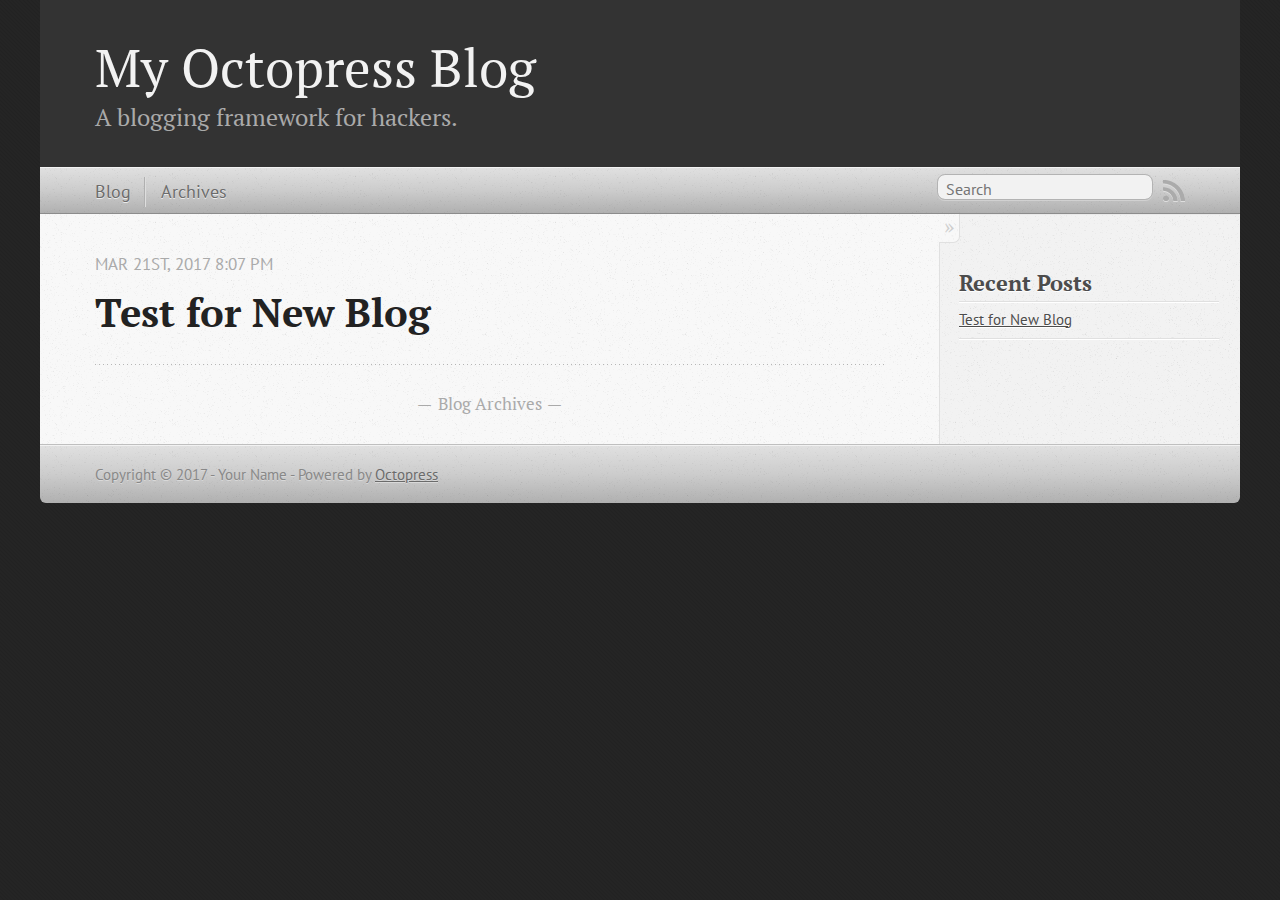
<file: index.html>
<!DOCTYPE html>
<!--[if IEMobile 7 ]><html class="no-js iem7"><![endif]-->
<!--[if lt IE 9]><html class="no-js lte-ie8"><![endif]-->
<!--[if (gt IE 8)|(gt IEMobile 7)|!(IEMobile)|!(IE)]><!--><html class="no-js" lang="en"><!--<![endif]-->
<head>
  <meta charset="utf-8">
  <title>My Octopress Blog</title>
  <meta name="author" content="Your Name">

  
  <meta name="description" content="
">
  

  <!-- http://t.co/dKP3o1e -->
  <meta name="HandheldFriendly" content="True">
  <meta name="MobileOptimized" content="320">
  <meta name="viewport" content="width=device-width, initial-scale=1">

  
  <link rel="canonical" href="http://dewapratama.github.io/">
  <link href="/favicon.png" rel="icon">
  <link href="/stylesheets/screen.css" media="screen, projection" rel="stylesheet" type="text/css">
  <link href="/atom.xml" rel="alternate" title="My Octopress Blog" type="application/atom+xml">
  <script src="/javascripts/modernizr-2.0.js"></script>
  <script src="//ajax.googleapis.com/ajax/libs/jquery/1.9.1/jquery.min.js"></script>
  <script>!window.jQuery && document.write(unescape('%3Cscript src="/javascripts/libs/jquery.min.js"%3E%3C/script%3E'))</script>
  <script src="/javascripts/octopress.js" type="text/javascript"></script>
  <!--Fonts from Google"s Web font directory at http://google.com/webfonts -->
<link href="//fonts.googleapis.com/css?family=PT+Serif:regular,italic,bold,bolditalic" rel="stylesheet" type="text/css">
<link href="//fonts.googleapis.com/css?family=PT+Sans:regular,italic,bold,bolditalic" rel="stylesheet" type="text/css">

  

</head>

<body   >
  <header role="banner"><hgroup>
  <h1><a href="/">My Octopress Blog</a></h1>
  
    <h2>A blogging framework for hackers.</h2>
  
</hgroup>

</header>
  <nav role="navigation"><ul class="subscription" data-subscription="rss">
  <li><a href="/atom.xml" rel="subscribe-rss" title="subscribe via RSS">RSS</a></li>
  
</ul>
  
<form action="https://www.google.com/search" method="get">
  <fieldset role="search">
    <input type="hidden" name="sitesearch" value="dewapratama.github.io">
    <input class="search" type="text" name="q" results="0" placeholder="Search"/>
  </fieldset>
</form>
  
<ul class="main-navigation">
  <li><a href="/">Blog</a></li>
  <li><a href="/blog/archives">Archives</a></li>
</ul>

</nav>
  <div id="main">
    <div id="content">
      <div class="blog-index">
  
  
  
    <article>
      
  <header>
    
      <h1 class="entry-title"><a href="/blog/2017/03/21/test-for-new-blog/">Test for New Blog</a></h1>
    
    
      <p class="meta">
        




<time class='entry-date' datetime='2017-03-21T20:07:27+07:00'><span class='date'><span class='date-month'>Mar</span> <span class='date-day'>21</span><span class='date-suffix'>st</span>, <span class='date-year'>2017</span></span> <span class='time'>8:07 pm</span></time>
        
      </p>
    
  </header>


  <div class="entry-content">
</div>
  
  


    </article>
  
  <div class="pagination">
    
    <a href="/blog/archives">Blog Archives</a>
    
  </div>
</div>
<aside class="sidebar">
  
    <section>
  <h1>Recent Posts</h1>
  <ul id="recent_posts">
    
      <li class="post">
        <a href="/blog/2017/03/21/test-for-new-blog/">Test for New Blog</a>
      </li>
    
  </ul>
</section>





  
</aside>

    </div>
  </div>
  <footer role="contentinfo"><p>
  Copyright &copy; 2017 - Your Name -
  <span class="credit">Powered by <a href="http://octopress.org">Octopress</a></span>
</p>

</footer>
  







  <script type="text/javascript">
    (function(){
      var twitterWidgets = document.createElement('script');
      twitterWidgets.type = 'text/javascript';
      twitterWidgets.async = true;
      twitterWidgets.src = '//platform.twitter.com/widgets.js';
      document.getElementsByTagName('head')[0].appendChild(twitterWidgets);
    })();
  </script>





</body>
</html>
</file>
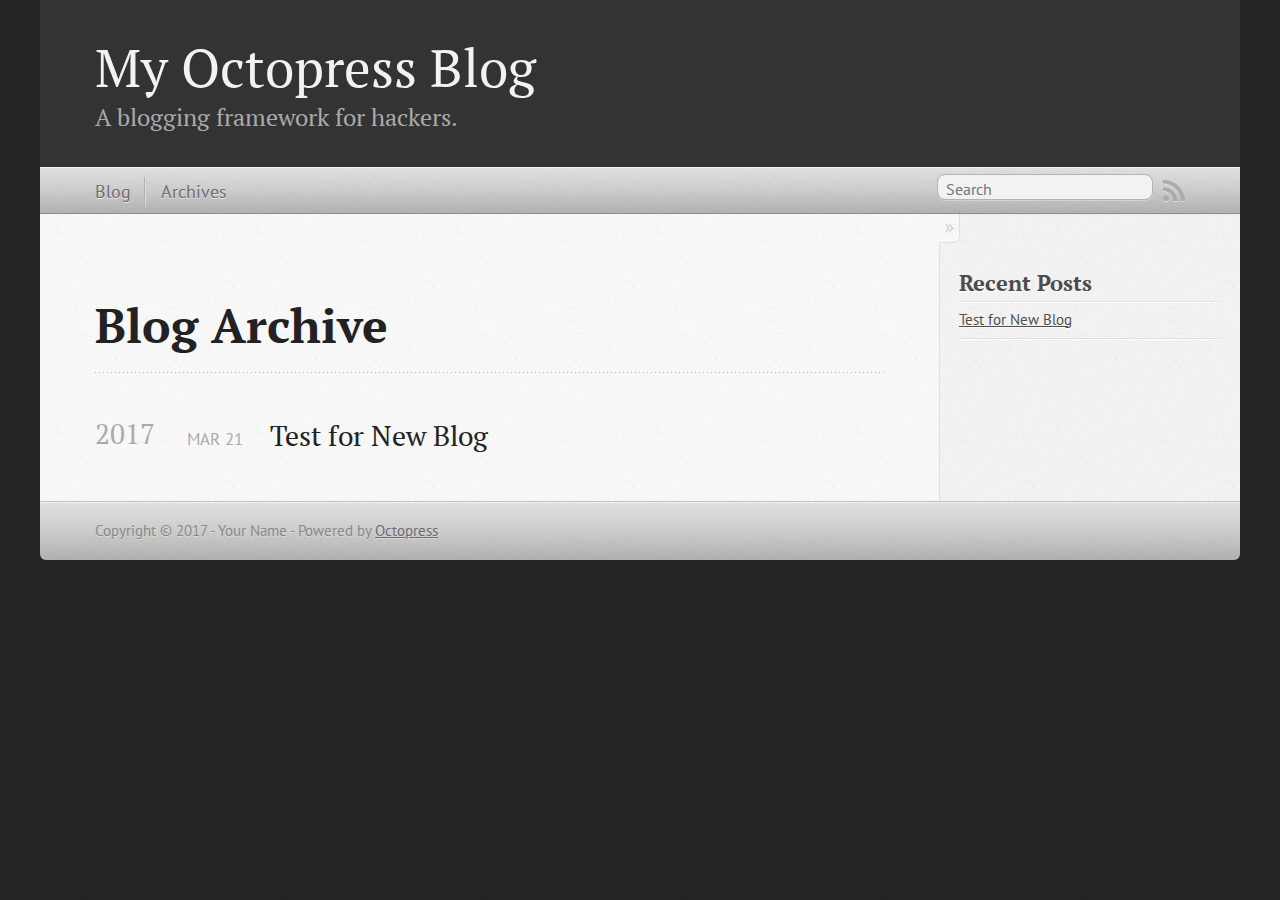
<file: blog/archives/index.html>
<!DOCTYPE html>
<!--[if IEMobile 7 ]><html class="no-js iem7"><![endif]-->
<!--[if lt IE 9]><html class="no-js lte-ie8"><![endif]-->
<!--[if (gt IE 8)|(gt IEMobile 7)|!(IEMobile)|!(IE)]><!--><html class="no-js" lang="en"><!--<![endif]-->
<head>
  <meta charset="utf-8">
  <title>Blog Archive - My Octopress Blog</title>
  <meta name="author" content="Your Name">

  
  <meta name="description" content=" Blog Archive 2017 Test for New Blog
Mar 21 2017 Recent Posts Test for New Blog ">
  

  <!-- http://t.co/dKP3o1e -->
  <meta name="HandheldFriendly" content="True">
  <meta name="MobileOptimized" content="320">
  <meta name="viewport" content="width=device-width, initial-scale=1">

  
  <link rel="canonical" href="http://dewapratama.github.io/blog/archives/">
  <link href="/favicon.png" rel="icon">
  <link href="/stylesheets/screen.css" media="screen, projection" rel="stylesheet" type="text/css">
  <link href="/atom.xml" rel="alternate" title="My Octopress Blog" type="application/atom+xml">
  <script src="/javascripts/modernizr-2.0.js"></script>
  <script src="//ajax.googleapis.com/ajax/libs/jquery/1.9.1/jquery.min.js"></script>
  <script>!window.jQuery && document.write(unescape('%3Cscript src="/javascripts/libs/jquery.min.js"%3E%3C/script%3E'))</script>
  <script src="/javascripts/octopress.js" type="text/javascript"></script>
  <!--Fonts from Google"s Web font directory at http://google.com/webfonts -->
<link href="//fonts.googleapis.com/css?family=PT+Serif:regular,italic,bold,bolditalic" rel="stylesheet" type="text/css">
<link href="//fonts.googleapis.com/css?family=PT+Sans:regular,italic,bold,bolditalic" rel="stylesheet" type="text/css">

  

</head>

<body   >
  <header role="banner"><hgroup>
  <h1><a href="/">My Octopress Blog</a></h1>
  
    <h2>A blogging framework for hackers.</h2>
  
</hgroup>

</header>
  <nav role="navigation"><ul class="subscription" data-subscription="rss">
  <li><a href="/atom.xml" rel="subscribe-rss" title="subscribe via RSS">RSS</a></li>
  
</ul>
  
<form action="https://www.google.com/search" method="get">
  <fieldset role="search">
    <input type="hidden" name="sitesearch" value="dewapratama.github.io">
    <input class="search" type="text" name="q" results="0" placeholder="Search"/>
  </fieldset>
</form>
  
<ul class="main-navigation">
  <li><a href="/">Blog</a></li>
  <li><a href="/blog/archives">Archives</a></li>
</ul>

</nav>
  <div id="main">
    <div id="content">
      <div>
<article role="article">
  
  <header>
    <h1 class="entry-title">Blog Archive</h1>
    
  </header>
  
  <div id="blog-archives">



  
  <h2>2017</h2>

<article>
  
<h1><a href="/blog/2017/03/21/test-for-new-blog/">Test for New Blog</a></h1>
<time datetime="2017-03-21T20:07:27+07:00" pubdate><span class='month'>Mar</span> <span class='day'>21</span> <span class='year'>2017</span></time>


</article>

</div>

  
</article>

</div>

<aside class="sidebar">
  
    <section>
  <h1>Recent Posts</h1>
  <ul id="recent_posts">
    
      <li class="post">
        <a href="/blog/2017/03/21/test-for-new-blog/">Test for New Blog</a>
      </li>
    
  </ul>
</section>





  
</aside>


    </div>
  </div>
  <footer role="contentinfo"><p>
  Copyright &copy; 2017 - Your Name -
  <span class="credit">Powered by <a href="http://octopress.org">Octopress</a></span>
</p>

</footer>
  







  <script type="text/javascript">
    (function(){
      var twitterWidgets = document.createElement('script');
      twitterWidgets.type = 'text/javascript';
      twitterWidgets.async = true;
      twitterWidgets.src = '//platform.twitter.com/widgets.js';
      document.getElementsByTagName('head')[0].appendChild(twitterWidgets);
    })();
  </script>





</body>
</html>
</file>
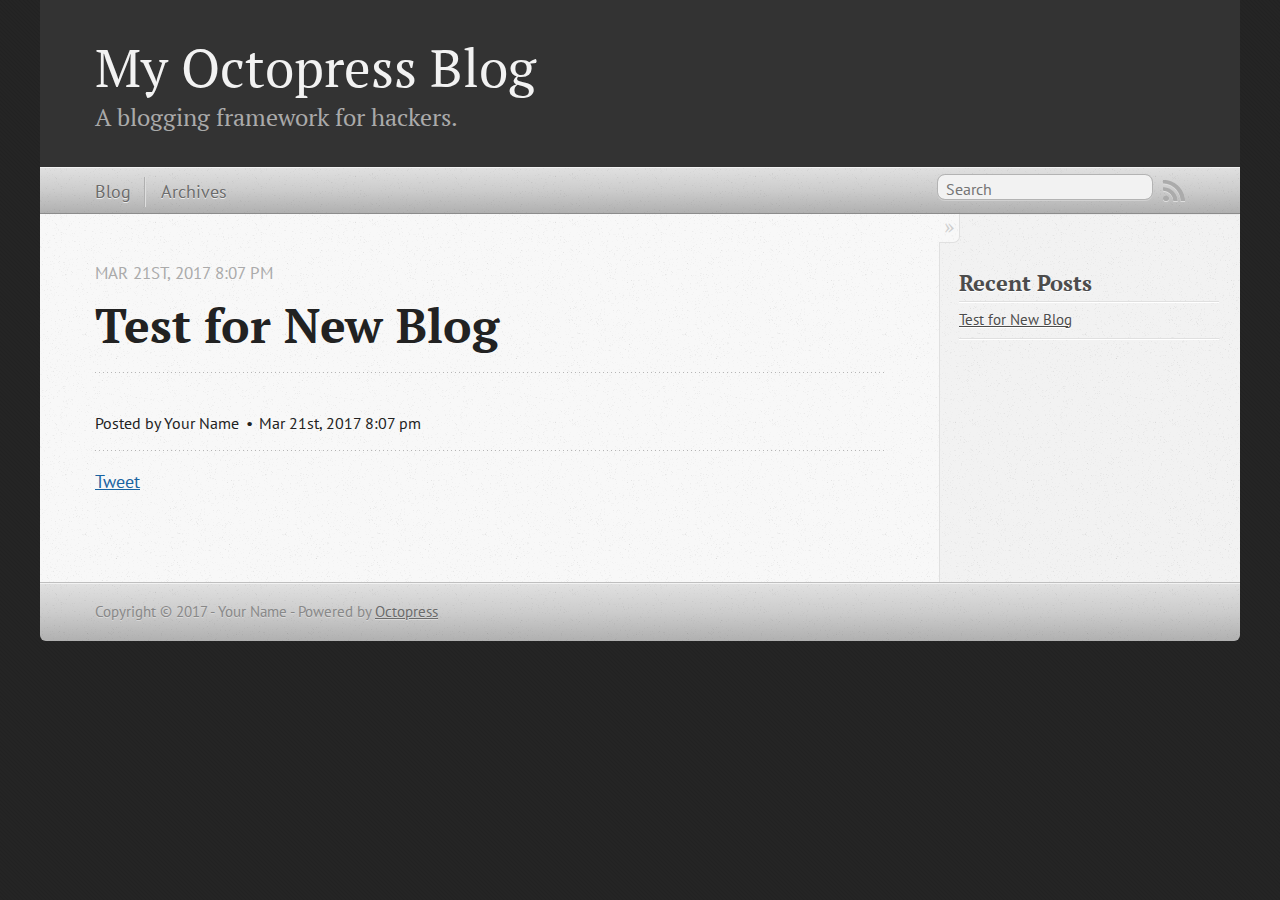
<file: blog/2017/03/21/test-for-new-blog/index.html>
<!DOCTYPE html>
<!--[if IEMobile 7 ]><html class="no-js iem7"><![endif]-->
<!--[if lt IE 9]><html class="no-js lte-ie8"><![endif]-->
<!--[if (gt IE 8)|(gt IEMobile 7)|!(IEMobile)|!(IE)]><!--><html class="no-js" lang="en"><!--<![endif]-->
<head>
  <meta charset="utf-8">
  <title>Test for New Blog - My Octopress Blog</title>
  <meta name="author" content="Your Name">

  
  <meta name="description" content="
">
  

  <!-- http://t.co/dKP3o1e -->
  <meta name="HandheldFriendly" content="True">
  <meta name="MobileOptimized" content="320">
  <meta name="viewport" content="width=device-width, initial-scale=1">

  
  <link rel="canonical" href="http://dewapratama.github.io/blog/2017/03/21/test-for-new-blog/">
  <link href="/favicon.png" rel="icon">
  <link href="/stylesheets/screen.css" media="screen, projection" rel="stylesheet" type="text/css">
  <link href="/atom.xml" rel="alternate" title="My Octopress Blog" type="application/atom+xml">
  <script src="/javascripts/modernizr-2.0.js"></script>
  <script src="//ajax.googleapis.com/ajax/libs/jquery/1.9.1/jquery.min.js"></script>
  <script>!window.jQuery && document.write(unescape('%3Cscript src="/javascripts/libs/jquery.min.js"%3E%3C/script%3E'))</script>
  <script src="/javascripts/octopress.js" type="text/javascript"></script>
  <!--Fonts from Google"s Web font directory at http://google.com/webfonts -->
<link href="//fonts.googleapis.com/css?family=PT+Serif:regular,italic,bold,bolditalic" rel="stylesheet" type="text/css">
<link href="//fonts.googleapis.com/css?family=PT+Sans:regular,italic,bold,bolditalic" rel="stylesheet" type="text/css">

  

</head>

<body   >
  <header role="banner"><hgroup>
  <h1><a href="/">My Octopress Blog</a></h1>
  
    <h2>A blogging framework for hackers.</h2>
  
</hgroup>

</header>
  <nav role="navigation"><ul class="subscription" data-subscription="rss">
  <li><a href="/atom.xml" rel="subscribe-rss" title="subscribe via RSS">RSS</a></li>
  
</ul>
  
<form action="https://www.google.com/search" method="get">
  <fieldset role="search">
    <input type="hidden" name="sitesearch" value="dewapratama.github.io">
    <input class="search" type="text" name="q" results="0" placeholder="Search"/>
  </fieldset>
</form>
  
<ul class="main-navigation">
  <li><a href="/">Blog</a></li>
  <li><a href="/blog/archives">Archives</a></li>
</ul>

</nav>
  <div id="main">
    <div id="content">
      <div>
<article class="hentry" role="article">
  
  <header>
    
      <h1 class="entry-title">Test for New Blog</h1>
    
    
      <p class="meta">
        




<time class='entry-date' datetime='2017-03-21T20:07:27+07:00'><span class='date'><span class='date-month'>Mar</span> <span class='date-day'>21</span><span class='date-suffix'>st</span>, <span class='date-year'>2017</span></span> <span class='time'>8:07 pm</span></time>
        
      </p>
    
  </header>


<div class="entry-content">
</div>


  <footer>
    <p class="meta">
      
  

<span class="byline author vcard">Posted by <span class="fn">Your Name</span></span>

      




<time class='entry-date' datetime='2017-03-21T20:07:27+07:00'><span class='date'><span class='date-month'>Mar</span> <span class='date-day'>21</span><span class='date-suffix'>st</span>, <span class='date-year'>2017</span></span> <span class='time'>8:07 pm</span></time>
      


    </p>
    
      <div class="sharing">
  
  <a href="//twitter.com/share" class="twitter-share-button" data-url="http://dewapratama.github.io/blog/2017/03/21/test-for-new-blog/" data-via="" data-counturl="http://dewapratama.github.io/blog/2017/03/21/test-for-new-blog/" >Tweet</a>
  
  
  
</div>

    
    <p class="meta">
      
      
    </p>
  </footer>
</article>

</div>

<aside class="sidebar">
  
    <section>
  <h1>Recent Posts</h1>
  <ul id="recent_posts">
    
      <li class="post">
        <a href="/blog/2017/03/21/test-for-new-blog/">Test for New Blog</a>
      </li>
    
  </ul>
</section>





  
</aside>


    </div>
  </div>
  <footer role="contentinfo"><p>
  Copyright &copy; 2017 - Your Name -
  <span class="credit">Powered by <a href="http://octopress.org">Octopress</a></span>
</p>

</footer>
  







  <script type="text/javascript">
    (function(){
      var twitterWidgets = document.createElement('script');
      twitterWidgets.type = 'text/javascript';
      twitterWidgets.async = true;
      twitterWidgets.src = '//platform.twitter.com/widgets.js';
      document.getElementsByTagName('head')[0].appendChild(twitterWidgets);
    })();
  </script>





</body>
</html>
</file>
<file: stylesheets/screen.css>
html,body,div,span,applet,object,iframe,h1,h2,h3,h4,h5,h6,p,blockquote,pre,a,abbr,acronym,address,big,cite,code,del,dfn,em,img,ins,kbd,q,s,samp,small,strike,strong,sub,sup,tt,var,b,u,i,center,dl,dt,dd,ol,ul,li,fieldset,form,label,legend,table,caption,tbody,tfoot,thead,tr,th,td,article,aside,canvas,details,embed,figure,figcaption,footer,header,hgroup,menu,nav,output,ruby,section,summary,time,mark,audio,video{margin:0;padding:0;border:0;font:inherit;font-size:100%;vertical-align:baseline}html{line-height:1}ol,ul{list-style:none}table{border-collapse:collapse;border-spacing:0}caption,th,td{text-align:left;font-weight:normal;vertical-align:middle}q,blockquote{quotes:none}q:before,q:after,blockquote:before,blockquote:after{content:"";content:none}a img{border:none}article,aside,details,figcaption,figure,footer,header,hgroup,main,menu,nav,section,summary{display:block}a{color:#1863a1}a:visited{color:#751590}a:focus{color:#0181eb}a:hover{color:#0181eb}a:active{color:#01579f}aside.sidebar a{color:#222}aside.sidebar a:focus{color:#0181eb}aside.sidebar a:hover{color:#0181eb}aside.sidebar a:active{color:#01579f}a{-moz-transition:color .3s;-o-transition:color .3s;-webkit-transition:color .3s;transition:color .3s}html{background:#252525 url('/images/line-tile.png?1490101642') top left}body>div{background:#f2f2f2 url('/images/noise.png?1490101642') top left;border-bottom:1px solid #bfbfbf}body>div>div{background:#f8f8f8 url('/images/noise.png?1490101642') top left;border-right:1px solid #e0e0e0}.heading,body>header h1,h1,h2,h3,h4,h5,h6{font-family:"PT Serif","Georgia","Helvetica Neue",Arial,sans-serif}.sans,body>header h2,article header p.meta,article>footer,#content .blog-index footer,html .gist .gist-file .gist-meta,#blog-archives a.category,#blog-archives time,aside.sidebar section,body>footer{font-family:"PT Sans","Helvetica Neue",Arial,sans-serif}.serif,body,#content .blog-index a[rel=full-article]{font-family:"PT Serif",Georgia,Times,"Times New Roman",serif}.mono,pre,code,tt,p code,li code{font-family:Menlo,Monaco,"Andale Mono","lucida console","Courier New",monospace}body>header h1{font-size:2.2em;font-family:"PT Serif","Georgia","Helvetica Neue",Arial,sans-serif;font-weight:normal;line-height:1.2em;margin-bottom:0.6667em}body>header h2{font-family:"PT Serif","Georgia","Helvetica Neue",Arial,sans-serif}body{line-height:1.5em;color:#222}h1{font-size:2.2em;line-height:1.2em}@media only screen and (min-width: 992px){body{font-size:1.15em}h1{font-size:2.6em;line-height:1.2em}}h1,h2,h3,h4,h5,h6{text-rendering:optimizelegibility;margin-bottom:1em;font-weight:bold}h2,section h1{font-size:1.5em}h3,section h2,section section h1{font-size:1.3em}h4,section h3,section section h2,section section section h1{font-size:1em}h5,section h4,section section h3{font-size:.9em}h6,section h5,section section h4,section section section h3{font-size:.8em}p,article blockquote,ul,ol{margin-bottom:1.5em}ul{list-style-type:disc}ul ul{list-style-type:circle;margin-bottom:0px}ul ul ul{list-style-type:square;margin-bottom:0px}ol{list-style-type:decimal}ol ol{list-style-type:lower-alpha;margin-bottom:0px}ol ol ol{list-style-type:lower-roman;margin-bottom:0px}ul,ul ul,ul ol,ol,ol ul,ol ol{margin-left:1.3em}ul ul,ul ol,ol ul,ol ol{margin-bottom:0em}strong{font-weight:bold}em{font-style:italic}sup,sub{font-size:0.75em;position:relative;display:inline-block;padding:0 .2em;line-height:.8em}sup{top:-.5em}sub{bottom:-.5em}a[rev='footnote']{font-size:.75em;padding:0 .3em;line-height:1}q{font-style:italic}q:before{content:"\201C"}q:after{content:"\201D"}em,dfn{font-style:italic}strong,dfn{font-weight:bold}del,s{text-decoration:line-through}abbr,acronym{border-bottom:1px dotted;cursor:help}hr{margin-bottom:0.2em}small{font-size:.8em}big{font-size:1.2em}article blockquote{font-style:italic;position:relative;font-size:1.2em;line-height:1.5em;padding-left:1em;border-left:4px solid rgba(170,170,170,0.5)}article blockquote cite{font-style:italic}article blockquote cite a{color:#aaa !important;word-wrap:break-word}article blockquote cite:before{content:'\2014';padding-right:.3em;padding-left:.3em;color:#aaa}@media only screen and (min-width: 992px){article blockquote{padding-left:1.5em;border-left-width:4px}}.pullquote-right:before,.pullquote-left:before{padding:0;border:none;content:attr(data-pullquote);float:right;width:45%;margin:.5em 0 1em 1.5em;position:relative;top:7px;font-size:1.4em;line-height:1.45em}.pullquote-left:before{float:left;margin:.5em 1.5em 1em 0}.force-wrap,article a,aside.sidebar a{white-space:-moz-pre-wrap;white-space:-pre-wrap;white-space:-o-pre-wrap;white-space:pre-wrap;word-wrap:break-word}.group,body>header,body>nav,body>footer,body #content>article,body #content>div>article,body #content>div>section,body div.pagination,aside.sidebar,#main,#content,.sidebar{*zoom:1}.group:after,body>header:after,body>nav:after,body>footer:after,body #content>article:after,body #content>div>article:after,body #content>div>section:after,body div.pagination:after,#main:after,#content:after,.sidebar:after{content:"";display:table;clear:both}body{-webkit-text-size-adjust:none;max-width:1200px;position:relative;margin:0 auto}body>header,body>nav,body>footer,body #content>article,body #content>div>article,body #content>div>section{padding-left:18px;padding-right:18px}@media only screen and (min-width: 480px){body>header,body>nav,body>footer,body #content>article,body #content>div>article,body #content>div>section{padding-left:25px;padding-right:25px}}@media only screen and (min-width: 768px){body>header,body>nav,body>footer,body #content>article,body #content>div>article,body #content>div>section{padding-left:35px;padding-right:35px}}@media only screen and (min-width: 992px){body>header,body>nav,body>footer,body #content>article,body #content>div>article,body #content>div>section{padding-left:55px;padding-right:55px}}body div.pagination{margin-left:18px;margin-right:18px}@media only screen and (min-width: 480px){body div.pagination{margin-left:25px;margin-right:25px}}@media only screen and (min-width: 768px){body div.pagination{margin-left:35px;margin-right:35px}}@media only screen and (min-width: 992px){body div.pagination{margin-left:55px;margin-right:55px}}body>header{font-size:1em;padding-top:1.5em;padding-bottom:1.5em}#content{overflow:hidden}#content>div,#content>article{width:100%}aside.sidebar{float:none;padding:0 18px 1px;background-color:#f7f7f7;border-top:1px solid #e0e0e0}.flex-content,article img,article video,article .flash-video,aside.sidebar img{max-width:100%;height:auto}.basic-alignment.left,article img.left,article video.left,article .left.flash-video,aside.sidebar img.left{float:left;margin-right:1.5em}.basic-alignment.right,article img.right,article video.right,article .right.flash-video,aside.sidebar img.right{float:right;margin-left:1.5em}.basic-alignment.center,article img.center,article video.center,article .center.flash-video,aside.sidebar img.center{display:block;margin:0 auto 1.5em}.basic-alignment.left,article img.left,article video.left,article .left.flash-video,aside.sidebar img.left,.basic-alignment.right,article img.right,article video.right,article .right.flash-video,aside.sidebar img.right{margin-bottom:.8em}.toggle-sidebar,.no-sidebar .toggle-sidebar{display:none}@media only screen and (min-width: 750px){body.sidebar-footer aside.sidebar{float:none;width:auto;clear:left;margin:0;padding:0 35px 1px;background-color:#f7f7f7;border-top:1px solid #eaeaea}body.sidebar-footer aside.sidebar section.odd,body.sidebar-footer aside.sidebar section.even{float:left;width:48%}body.sidebar-footer aside.sidebar section.odd{margin-left:0}body.sidebar-footer aside.sidebar section.even{margin-left:4%}body.sidebar-footer aside.sidebar.thirds section{width:30%;margin-left:5%}body.sidebar-footer aside.sidebar.thirds section.first{margin-left:0;clear:both}}body.sidebar-footer #content{margin-right:0px}body.sidebar-footer .toggle-sidebar{display:none}@media only screen and (min-width: 550px){body>header{font-size:1em}}@media only screen and (min-width: 750px){aside.sidebar{float:none;width:auto;clear:left;margin:0;padding:0 35px 1px;background-color:#f7f7f7;border-top:1px solid #eaeaea}aside.sidebar section.odd,aside.sidebar section.even{float:left;width:48%}aside.sidebar section.odd{margin-left:0}aside.sidebar section.even{margin-left:4%}aside.sidebar.thirds section{width:30%;margin-left:5%}aside.sidebar.thirds section.first{margin-left:0;clear:both}}@media only screen and (min-width: 768px){body{-webkit-text-size-adjust:auto}body>header{font-size:1.2em}#main{padding:0;margin:0 auto}#content{overflow:visible;margin-right:240px;position:relative}.no-sidebar #content{margin-right:0;border-right:0}.collapse-sidebar #content{margin-right:20px}#content>div,#content>article{padding-top:17.5px;padding-bottom:17.5px;float:left}aside.sidebar{width:210px;padding:0 15px 15px;background:none;clear:none;float:left;margin:0 -100% 0 0}aside.sidebar section{width:auto;margin-left:0}aside.sidebar section.odd,aside.sidebar section.even{float:none;width:auto;margin-left:0}.collapse-sidebar aside.sidebar{float:none;width:auto;clear:left;margin:0;padding:0 35px 1px;background-color:#f7f7f7;border-top:1px solid #eaeaea}.collapse-sidebar aside.sidebar section.odd,.collapse-sidebar aside.sidebar section.even{float:left;width:48%}.collapse-sidebar aside.sidebar section.odd{margin-left:0}.collapse-sidebar aside.sidebar section.even{margin-left:4%}.collapse-sidebar aside.sidebar.thirds section{width:30%;margin-left:5%}.collapse-sidebar aside.sidebar.thirds section.first{margin-left:0;clear:both}}@media only screen and (min-width: 992px){body>header{font-size:1.3em}#content{margin-right:300px}#content>div,#content>article{padding-top:27.5px;padding-bottom:27.5px}aside.sidebar{width:260px;padding:1.2em 20px 20px}.collapse-sidebar aside.sidebar{padding-left:55px;padding-right:55px}}@media only screen and (min-width: 768px){ul,ol{margin-left:0}}body>header{background:#333}body>header h1{display:inline-block;margin:0}body>header h1 a,body>header h1 a:visited,body>header h1 a:hover{color:#f2f2f2;text-decoration:none}body>header h2{margin:.2em 0 0;font-size:1em;color:#aaa;font-weight:normal}body>nav{position:relative;background-color:#ccc;background:url('/images/noise.png?1490101642'),url('[data-uri]');background:url('/images/noise.png?1490101642'),-webkit-gradient(linear, 50% 0%, 50% 100%, color-stop(0%, #e0e0e0),color-stop(50%, #cccccc),color-stop(100%, #b0b0b0));background:url('/images/noise.png?1490101642'),-moz-linear-gradient(#e0e0e0,#cccccc,#b0b0b0);background:url('/images/noise.png?1490101642'),-webkit-linear-gradient(#e0e0e0,#cccccc,#b0b0b0);background:url('/images/noise.png?1490101642'),linear-gradient(#e0e0e0,#cccccc,#b0b0b0);border-top:1px solid #f2f2f2;border-bottom:1px solid #8c8c8c;padding-top:.35em;padding-bottom:.35em}body>nav form{-moz-background-clip:padding;-o-background-clip:padding-box;-webkit-background-clip:padding;background-clip:padding-box;margin:0;padding:0}body>nav form .search{padding:.3em .5em 0;font-size:.85em;font-family:"PT Sans","Helvetica Neue",Arial,sans-serif;line-height:1.1em;width:95%;-moz-border-radius:.5em;-webkit-border-radius:.5em;border-radius:.5em;-moz-background-clip:padding;-o-background-clip:padding-box;-webkit-background-clip:padding;background-clip:padding-box;-moz-box-shadow:#d1d1d1 0 1px;-webkit-box-shadow:#d1d1d1 0 1px;box-shadow:#d1d1d1 0 1px;background-color:#f2f2f2;border:1px solid #b3b3b3;color:#888}body>nav form .search:focus{color:#444;border-color:#80b1df;-moz-box-shadow:#80b1df 0 0 4px,#80b1df 0 0 3px inset;-webkit-box-shadow:#80b1df 0 0 4px,#80b1df 0 0 3px inset;box-shadow:#80b1df 0 0 4px,#80b1df 0 0 3px inset;background-color:#fff;outline:none}body>nav fieldset[role=search]{float:right;width:48%}body>nav fieldset.mobile-nav{float:left;width:48%}body>nav fieldset.mobile-nav select{width:100%;font-size:.8em;border:1px solid #888}body>nav ul{display:none}@media only screen and (min-width: 550px){body>nav{font-size:.9em}body>nav ul{margin:0;padding:0;border:0;overflow:hidden;*zoom:1;float:left;display:block;padding-top:.15em}body>nav ul li{list-style-image:none;list-style-type:none;margin-left:0;white-space:nowrap;float:left;padding-left:0;padding-right:0}body>nav ul li:first-child{padding-left:0}body>nav ul li:last-child{padding-right:0}body>nav ul li.last{padding-right:0}body>nav ul.subscription{margin-left:.8em;float:right}body>nav ul.subscription li:last-child a{padding-right:0}body>nav ul li{margin:0}body>nav a{color:#6b6b6b;font-family:"PT Sans","Helvetica Neue",Arial,sans-serif;text-shadow:#ebebeb 0 1px;float:left;text-decoration:none;font-size:1.1em;padding:.1em 0;line-height:1.5em}body>nav a:visited{color:#6b6b6b}body>nav a:hover{color:#2b2b2b}body>nav li+li{border-left:1px solid #b0b0b0;margin-left:.8em}body>nav li+li a{padding-left:.8em;border-left:1px solid #dedede}body>nav form{float:right;text-align:left;padding-left:.8em;width:175px}body>nav form .search{width:93%;font-size:.95em;line-height:1.2em}body>nav ul[data-subscription$=email]+form{width:97px}body>nav ul[data-subscription$=email]+form .search{width:91%}body>nav fieldset.mobile-nav{display:none}body>nav fieldset[role=search]{width:99%}}@media only screen and (min-width: 992px){body>nav form{width:215px}body>nav ul[data-subscription$=email]+form{width:147px}}.no-placeholder body>nav .search{background:#f2f2f2 url('/images/search.png?1490101642') 0.3em 0.25em no-repeat;text-indent:1.3em}@media only screen and (min-width: 550px){.maskImage body>nav ul[data-subscription$=email]+form{width:123px}}@media only screen and (min-width: 992px){.maskImage body>nav ul[data-subscription$=email]+form{width:173px}}.maskImage ul.subscription{position:relative;top:.2em}.maskImage ul.subscription li,.maskImage ul.subscription a{border:0;padding:0}.maskImage a[rel=subscribe-rss]{position:relative;top:0px;text-indent:-999999em;background-color:#dedede;border:0;padding:0}.maskImage a[rel=subscribe-rss],.maskImage a[rel=subscribe-rss]:after{-webkit-mask-image:url('/images/rss.png?1490101642');-moz-mask-image:url('/images/rss.png?1490101642');-ms-mask-image:url('/images/rss.png?1490101642');-o-mask-image:url('/images/rss.png?1490101642');mask-image:url('/images/rss.png?1490101642');-webkit-mask-repeat:no-repeat;-moz-mask-repeat:no-repeat;-ms-mask-repeat:no-repeat;-o-mask-repeat:no-repeat;mask-repeat:no-repeat;width:22px;height:22px}.maskImage a[rel=subscribe-rss]:after{content:"";position:absolute;top:-1px;left:0;background-color:#ababab}.maskImage a[rel=subscribe-rss]:hover:after{background-color:#9e9e9e}.maskImage a[rel=subscribe-email]{position:relative;top:0px;text-indent:-999999em;background-color:#dedede;border:0;padding:0}.maskImage a[rel=subscribe-email],.maskImage a[rel=subscribe-email]:after{-webkit-mask-image:url('/images/email.png?1490101642');-moz-mask-image:url('/images/email.png?1490101642');-ms-mask-image:url('/images/email.png?1490101642');-o-mask-image:url('/images/email.png?1490101642');mask-image:url('/images/email.png?1490101642');-webkit-mask-repeat:no-repeat;-moz-mask-repeat:no-repeat;-ms-mask-repeat:no-repeat;-o-mask-repeat:no-repeat;mask-repeat:no-repeat;width:28px;height:22px}.maskImage a[rel=subscribe-email]:after{content:"";position:absolute;top:-1px;left:0;background-color:#ababab}.maskImage a[rel=subscribe-email]:hover:after{background-color:#9e9e9e}article{padding-top:1em}article header{position:relative;padding-top:2em;padding-bottom:1em;margin-bottom:1em;background:url('[data-uri]') bottom left repeat-x}article header h1{margin:0}article header h1 a{text-decoration:none}article header h1 a:hover{text-decoration:underline}article header p{font-size:.9em;color:#aaa;margin:0}article header p.meta{text-transform:uppercase;position:absolute;top:0}@media only screen and (min-width: 768px){article header{margin-bottom:1.5em;padding-bottom:1em;background:url('[data-uri]') bottom left repeat-x}}article h2{padding-top:0.8em;background:url('[data-uri]') top left repeat-x}.entry-content article h2:first-child,article header+h2{padding-top:0}article h2:first-child,article header+h2{background:none}article .feature{padding-top:.5em;margin-bottom:1em;padding-bottom:1em;background:url('[data-uri]') bottom left repeat-x;font-size:2.0em;font-style:italic;line-height:1.3em}article img,article video,article .flash-video{-moz-border-radius:.3em;-webkit-border-radius:.3em;border-radius:.3em;-moz-box-shadow:rgba(0,0,0,0.15) 0 1px 4px;-webkit-box-shadow:rgba(0,0,0,0.15) 0 1px 4px;box-shadow:rgba(0,0,0,0.15) 0 1px 4px;-moz-box-sizing:border-box;-webkit-box-sizing:border-box;box-sizing:border-box;border:#fff 0.5em solid}article video,article .flash-video{margin:0 auto 1.5em}article video{display:block;width:100%}article .flash-video>div{position:relative;display:block;padding-bottom:56.25%;padding-top:1px;height:0;overflow:hidden}article .flash-video>div iframe,article .flash-video>div object,article .flash-video>div embed{position:absolute;top:0;left:0;width:100%;height:100%}article>footer{padding-bottom:2.5em;margin-top:2em}article>footer p.meta{margin-bottom:.8em;font-size:.85em;clear:both;overflow:hidden}.blog-index article+article{background:url('[data-uri]') top left repeat-x}#content .blog-index{padding-top:0;padding-bottom:0}#content .blog-index article{padding-top:2em}#content .blog-index article header{background:none;padding-bottom:0}#content .blog-index article h1{font-size:2.2em}#content .blog-index article h1 a{color:inherit}#content .blog-index article h1 a:hover{color:#0181eb}#content .blog-index a[rel=full-article]{background:#ebebeb;display:inline-block;padding:.4em .8em;margin-right:.5em;text-decoration:none;color:#666;-moz-transition:background-color .5s;-o-transition:background-color .5s;-webkit-transition:background-color .5s;transition:background-color .5s}#content .blog-index a[rel=full-article]:hover{background:#0181eb;text-shadow:none;color:#f8f8f8}#content .blog-index footer{margin-top:1em}.separator,article>footer .byline+time:before,article>footer time+time:before,article>footer .comments:before,article>footer .byline ~ .categories:before{content:"\2022 ";padding:0 .4em 0 .2em;display:inline-block}#content div.pagination{text-align:center;font-size:.95em;position:relative;background:url('[data-uri]') top left repeat-x;padding-top:1.5em;padding-bottom:1.5em}#content div.pagination a{text-decoration:none;color:#aaa}#content div.pagination a.prev{position:absolute;left:0}#content div.pagination a.next{position:absolute;right:0}#content div.pagination a:hover{color:#0181eb}#content div.pagination a[href*=archive]:before,#content div.pagination a[href*=archive]:after{content:'\2014';padding:0 .3em}p.meta+.sharing{padding-top:1em;padding-left:0;background:url('[data-uri]') top left repeat-x}#fb-root{display:none}.highlight,html .gist .gist-file .gist-syntax .gist-highlight{border:1px solid #05232b !important}.highlight table td.code,html .gist .gist-file .gist-syntax .gist-highlight table td.code{width:100%}.highlight .line-numbers,html .gist .gist-file .gist-syntax .highlight .line_numbers{text-align:right;font-size:13px;line-height:1.45em;background:#073642 url('/images/noise.png?1490101642') top left !important;border-right:1px solid #00232c !important;-moz-box-shadow:#083e4b -1px 0 inset;-webkit-box-shadow:#083e4b -1px 0 inset;box-shadow:#083e4b -1px 0 inset;text-shadow:#021014 0 -1px;padding:.8em !important;-moz-border-radius:0;-webkit-border-radius:0;border-radius:0}.highlight .line-numbers span,html .gist .gist-file .gist-syntax .highlight .line_numbers span{color:#586e75 !important}figure.code,.gist-file,pre{-moz-box-shadow:rgba(0,0,0,0.06) 0 0 10px;-webkit-box-shadow:rgba(0,0,0,0.06) 0 0 10px;box-shadow:rgba(0,0,0,0.06) 0 0 10px}figure.code .highlight pre,.gist-file .highlight pre,pre .highlight pre{-moz-box-shadow:none;-webkit-box-shadow:none;box-shadow:none}.gist .highlight *::-moz-selection,figure.code .highlight *::-moz-selection{background:#386774;color:inherit;text-shadow:#002b36 0 1px}.gist .highlight *::-webkit-selection,figure.code .highlight *::-webkit-selection{background:#386774;color:inherit;text-shadow:#002b36 0 1px}.gist .highlight *::selection,figure.code .highlight *::selection{background:#386774;color:inherit;text-shadow:#002b36 0 1px}html .gist .gist-file{margin-bottom:1.8em;position:relative;border:none;padding-top:26px !important}html .gist .gist-file .highlight{margin-bottom:0}html .gist .gist-file .gist-syntax{border-bottom:0 !important;background:none !important}html .gist .gist-file .gist-syntax .gist-highlight{background:#002b36 !important}html .gist .gist-file .gist-syntax .highlight pre{padding:0}html .gist .gist-file .gist-meta{padding:.6em 0.8em;border:1px solid #083e4b !important;color:#586e75;font-size:.7em !important;background:#073642 url('/images/noise.png?1490101642') top left;line-height:1.5em}html .gist .gist-file .gist-meta a{color:#76888b !important;text-decoration:none}html .gist .gist-file .gist-meta a:hover,html .gist .gist-file .gist-meta a:focus{text-decoration:underline}html .gist .gist-file .gist-meta a:hover{color:#93a1a1 !important}html .gist .gist-file .gist-meta a[href*='#file']{position:absolute;top:0;left:0;right:-10px;color:#474747 !important}html .gist .gist-file .gist-meta a[href*='#file']:hover{color:#1863a1 !important}html .gist .gist-file .gist-meta a[href*=raw]{top:.4em}pre{background:#002b36 url('/images/noise.png?1490101642') top left;-moz-border-radius:.4em;-webkit-border-radius:.4em;border-radius:.4em;border:1px solid #05232b;line-height:1.45em;font-size:13px;margin-bottom:2.1em;padding:.8em 1em;color:#93a1a1;overflow:auto}h3.filename+pre{-moz-border-radius-topleft:0px;-webkit-border-top-left-radius:0px;border-top-left-radius:0px;-moz-border-radius-topright:0px;-webkit-border-top-right-radius:0px;border-top-right-radius:0px}p code,li code{display:inline-block;white-space:no-wrap;background:#fff;font-size:.8em;line-height:1.5em;color:#555;border:1px solid #ddd;-moz-border-radius:.4em;-webkit-border-radius:.4em;border-radius:.4em;padding:0 .3em;margin:-1px 0}p pre code,li pre code{font-size:1em !important;background:none;border:none}.pre-code,html .gist .gist-file .gist-syntax .highlight pre,.highlight code{font-family:Menlo,Monaco,"Andale Mono","lucida console","Courier New",monospace !important;overflow:scroll;overflow-y:hidden;display:block;padding:.8em;overflow-x:auto;line-height:1.45em;background:#002b36 url('/images/noise.png?1490101642') top left !important;color:#93a1a1 !important}.pre-code span,html .gist .gist-file .gist-syntax .highlight pre span,.highlight code span{color:#93a1a1 !important}.pre-code span,html .gist .gist-file .gist-syntax .highlight pre span,.highlight code span{font-style:normal !important;font-weight:normal !important}.pre-code .c,html .gist .gist-file .gist-syntax .highlight pre .c,.highlight code .c{color:#586e75 !important;font-style:italic !important}.pre-code .cm,html .gist .gist-file .gist-syntax .highlight pre .cm,.highlight code .cm{color:#586e75 !important;font-style:italic !important}.pre-code .cp,html .gist .gist-file .gist-syntax .highlight pre .cp,.highlight code .cp{color:#586e75 !important;font-style:italic !important}.pre-code .c1,html .gist .gist-file .gist-syntax .highlight pre .c1,.highlight code .c1{color:#586e75 !important;font-style:italic !important}.pre-code .cs,html .gist .gist-file .gist-syntax .highlight pre .cs,.highlight code .cs{color:#586e75 !important;font-weight:bold !important;font-style:italic !important}.pre-code .err,html .gist .gist-file .gist-syntax .highlight pre .err,.highlight code .err{color:#dc322f !important;background:none !important}.pre-code .k,html .gist .gist-file .gist-syntax .highlight pre .k,.highlight code .k{color:#cb4b16 !important}.pre-code .o,html .gist .gist-file .gist-syntax .highlight pre .o,.highlight code .o{color:#93a1a1 !important;font-weight:bold !important}.pre-code .p,html .gist .gist-file .gist-syntax .highlight pre .p,.highlight code .p{color:#93a1a1 !important}.pre-code .ow,html .gist .gist-file .gist-syntax .highlight pre .ow,.highlight code .ow{color:#2aa198 !important;font-weight:bold !important}.pre-code .gd,html .gist .gist-file .gist-syntax .highlight pre .gd,.highlight code .gd{color:#93a1a1 !important;background-color:#372d34 !important;display:inline-block}.pre-code .gd .x,html .gist .gist-file .gist-syntax .highlight pre .gd .x,.highlight code .gd .x{color:#93a1a1 !important;background-color:#4d2d34 !important;display:inline-block}.pre-code .ge,html .gist .gist-file .gist-syntax .highlight pre .ge,.highlight code .ge{color:#93a1a1 !important;font-style:italic !important}.pre-code .gh,html .gist .gist-file .gist-syntax .highlight pre .gh,.highlight code .gh{color:#586e75 !important}.pre-code .gi,html .gist .gist-file .gist-syntax .highlight pre .gi,.highlight code .gi{color:#93a1a1 !important;background-color:#1b412b !important;display:inline-block}.pre-code .gi .x,html .gist .gist-file .gist-syntax .highlight pre .gi .x,.highlight code .gi .x{color:#93a1a1 !important;background-color:#355720 !important;display:inline-block}.pre-code .gs,html .gist .gist-file .gist-syntax .highlight pre .gs,.highlight code .gs{color:#93a1a1 !important;font-weight:bold !important}.pre-code .gu,html .gist .gist-file .gist-syntax .highlight pre .gu,.highlight code .gu{color:#6c71c4 !important}.pre-code .kc,html .gist .gist-file .gist-syntax .highlight pre .kc,.highlight code .kc{color:#859900 !important;font-weight:bold !important}.pre-code .kd,html .gist .gist-file .gist-syntax .highlight pre .kd,.highlight code .kd{color:#268bd2 !important}.pre-code .kp,html .gist .gist-file .gist-syntax .highlight pre .kp,.highlight code .kp{color:#cb4b16 !important;font-weight:bold !important}.pre-code .kr,html .gist .gist-file .gist-syntax .highlight pre .kr,.highlight code .kr{color:#d33682 !important;font-weight:bold !important}.pre-code .kt,html .gist .gist-file .gist-syntax .highlight pre .kt,.highlight code .kt{color:#2aa198 !important}.pre-code .n,html .gist .gist-file .gist-syntax .highlight pre .n,.highlight code .n{color:#268bd2 !important}.pre-code .na,html .gist .gist-file .gist-syntax .highlight pre .na,.highlight code .na{color:#268bd2 !important}.pre-code .nb,html .gist .gist-file .gist-syntax .highlight pre .nb,.highlight code .nb{color:#859900 !important}.pre-code .nc,html .gist .gist-file .gist-syntax .highlight pre .nc,.highlight code .nc{color:#d33682 !important}.pre-code .no,html .gist .gist-file .gist-syntax .highlight pre .no,.highlight code .no{color:#b58900 !important}.pre-code .nl,html .gist .gist-file .gist-syntax .highlight pre .nl,.highlight code .nl{color:#859900 !important}.pre-code .ne,html .gist .gist-file .gist-syntax .highlight pre .ne,.highlight code .ne{color:#268bd2 !important;font-weight:bold !important}.pre-code .nf,html .gist .gist-file .gist-syntax .highlight pre .nf,.highlight code .nf{color:#268bd2 !important;font-weight:bold !important}.pre-code .nn,html .gist .gist-file .gist-syntax .highlight pre .nn,.highlight code .nn{color:#b58900 !important}.pre-code .nt,html .gist .gist-file .gist-syntax .highlight pre .nt,.highlight code .nt{color:#268bd2 !important;font-weight:bold !important}.pre-code .nx,html .gist .gist-file .gist-syntax .highlight pre .nx,.highlight code .nx{color:#b58900 !important}.pre-code .vg,html .gist .gist-file .gist-syntax .highlight pre .vg,.highlight code .vg{color:#268bd2 !important}.pre-code .vi,html .gist .gist-file .gist-syntax .highlight pre .vi,.highlight code .vi{color:#268bd2 !important}.pre-code .nv,html .gist .gist-file .gist-syntax .highlight pre .nv,.highlight code .nv{color:#268bd2 !important}.pre-code .mf,html .gist .gist-file .gist-syntax .highlight pre .mf,.highlight code .mf{color:#2aa198 !important}.pre-code .m,html .gist .gist-file .gist-syntax .highlight pre .m,.highlight code .m{color:#2aa198 !important}.pre-code .mh,html .gist .gist-file .gist-syntax .highlight pre .mh,.highlight code .mh{color:#2aa198 !important}.pre-code .mi,html .gist .gist-file .gist-syntax .highlight pre .mi,.highlight code .mi{color:#2aa198 !important}.pre-code .s,html .gist .gist-file .gist-syntax .highlight pre .s,.highlight code .s{color:#2aa198 !important}.pre-code .sd,html .gist .gist-file .gist-syntax .highlight pre .sd,.highlight code .sd{color:#2aa198 !important}.pre-code .s2,html .gist .gist-file .gist-syntax .highlight pre .s2,.highlight code .s2{color:#2aa198 !important}.pre-code .se,html .gist .gist-file .gist-syntax .highlight pre .se,.highlight code .se{color:#dc322f !important}.pre-code .si,html .gist .gist-file .gist-syntax .highlight pre .si,.highlight code .si{color:#268bd2 !important}.pre-code .sr,html .gist .gist-file .gist-syntax .highlight pre .sr,.highlight code .sr{color:#2aa198 !important}.pre-code .s1,html .gist .gist-file .gist-syntax .highlight pre .s1,.highlight code .s1{color:#2aa198 !important}.pre-code div .gd,html .gist .gist-file .gist-syntax .highlight pre div .gd,.highlight code div .gd,.pre-code div .gd .x,html .gist .gist-file .gist-syntax .highlight pre div .gd .x,.highlight code div .gd .x,.pre-code div .gi,html .gist .gist-file .gist-syntax .highlight pre div .gi,.highlight code div .gi,.pre-code div .gi .x,html .gist .gist-file .gist-syntax .highlight pre div .gi .x,.highlight code div .gi .x{display:inline-block;width:100%}.highlight,.gist-highlight{margin-bottom:1.8em;background:#002b36;overflow-y:hidden;overflow-x:auto}.highlight pre,.gist-highlight pre{background:none;-moz-border-radius:0px;-webkit-border-radius:0px;border-radius:0px;border:none;padding:0;margin-bottom:0}pre::-webkit-scrollbar,.highlight::-webkit-scrollbar,.gist-highlight::-webkit-scrollbar{height:.5em;background:rgba(255,255,255,0.15)}pre::-webkit-scrollbar-thumb:horizontal,.highlight::-webkit-scrollbar-thumb:horizontal,.gist-highlight::-webkit-scrollbar-thumb:horizontal{background:rgba(255,255,255,0.2);-webkit-border-radius:4px;border-radius:4px}.highlight code{background:#000}figure.code{background:none;padding:0;border:0;margin-bottom:1.5em}figure.code pre{margin-bottom:0}figure.code figcaption{position:relative}figure.code .highlight{margin-bottom:0}.code-title,html .gist .gist-file .gist-meta a[href*='#file'],h3.filename,figure.code figcaption{text-align:center;font-size:13px;line-height:2em;text-shadow:#cbcccc 0 1px 0;color:#474747;font-weight:normal;margin-bottom:0;-moz-border-radius-topleft:5px;-webkit-border-top-left-radius:5px;border-top-left-radius:5px;-moz-border-radius-topright:5px;-webkit-border-top-right-radius:5px;border-top-right-radius:5px;font-family:"Helvetica Neue", Arial, "Lucida Grande", "Lucida Sans Unicode", Lucida, sans-serif;background:#aaa url('/images/code_bg.png?1490101642') top repeat-x;border:1px solid #565656;border-top-color:#cbcbcb;border-left-color:#a5a5a5;border-right-color:#a5a5a5;border-bottom:0}.download-source,html .gist .gist-file .gist-meta a[href*=raw],figure.code figcaption a{position:absolute;right:.8em;text-decoration:none;color:#666 !important;z-index:1;font-size:13px;text-shadow:#cbcccc 0 1px 0;padding-left:3em}.download-source:hover,html .gist .gist-file .gist-meta a[href*=raw]:hover,figure.code figcaption a:hover,.download-source:focus,html .gist .gist-file .gist-meta a[href*=raw]:focus,figure.code figcaption a:focus{text-decoration:underline}#archive #content>div,#archive #content>div>article{padding-top:0}#blog-archives{color:#aaa}#blog-archives article{padding:1em 0 1em;position:relative;background:url('[data-uri]') bottom left repeat-x}#blog-archives article:last-child{background:none}#blog-archives article footer{padding:0;margin:0}#blog-archives h1{color:#222;margin-bottom:.3em}#blog-archives h2{display:none}#blog-archives h1{font-size:1.5em}#blog-archives h1 a{text-decoration:none;color:inherit;font-weight:normal;display:inline-block}#blog-archives h1 a:hover,#blog-archives h1 a:focus{text-decoration:underline}#blog-archives h1 a:hover{color:#0181eb}#blog-archives a.category,#blog-archives time{color:#aaa}#blog-archives .entry-content{display:none}#blog-archives time{font-size:.9em;line-height:1.2em}#blog-archives time .month,#blog-archives time .day{display:inline-block}#blog-archives time .month{text-transform:uppercase}#blog-archives p{margin-bottom:1em}#blog-archives a,#blog-archives .entry-content a{color:inherit}#blog-archives a:hover,#blog-archives .entry-content a:hover{color:#0181eb}#blog-archives a:hover{color:#0181eb}@media only screen and (min-width: 550px){#blog-archives article{margin-left:5em}#blog-archives h2{margin-bottom:.3em;font-weight:normal;display:inline-block;position:relative;top:-1px;float:left}#blog-archives h2:first-child{padding-top:.75em}#blog-archives time{position:absolute;text-align:right;left:0em;top:1.8em}#blog-archives .year{display:none}#blog-archives article{padding-left:4.5em;padding-bottom:.7em}#blog-archives a.category{line-height:1.1em}}#content>.category article{margin-left:0;padding-left:6.8em}#content>.category .year{display:inline}.side-shadow-border,aside.sidebar section h1,aside.sidebar li{-moz-box-shadow:#fff 0 1px;-webkit-box-shadow:#fff 0 1px;box-shadow:#fff 0 1px}aside.sidebar{overflow:hidden;color:#4c4c4c;text-shadow:#fff 0 1px}aside.sidebar section{font-size:.8em;line-height:1.4em;margin-bottom:1.5em}aside.sidebar section h1{margin:1.5em 0 0;padding-bottom:.2em;border-bottom:1px solid #e0e0e0}aside.sidebar section h1+p{padding-top:.4em}aside.sidebar img{-moz-border-radius:.3em;-webkit-border-radius:.3em;border-radius:.3em;-moz-box-shadow:rgba(0,0,0,0.15) 0 1px 4px;-webkit-box-shadow:rgba(0,0,0,0.15) 0 1px 4px;box-shadow:rgba(0,0,0,0.15) 0 1px 4px;-moz-box-sizing:border-box;-webkit-box-sizing:border-box;box-sizing:border-box;border:#fff 0.3em solid}aside.sidebar ul{margin-bottom:0.5em;margin-left:0}aside.sidebar li{list-style:none;padding:.5em 0;margin:0;border-bottom:1px solid #e0e0e0}aside.sidebar li p:last-child{margin-bottom:0}aside.sidebar a{color:inherit;-moz-transition:color .5s;-o-transition:color .5s;-webkit-transition:color .5s;transition:color .5s}aside.sidebar:hover a{color:#222}aside.sidebar:hover a:hover{color:#0181eb}.aside-alt-link,#pinboard_linkroll .pin-tag{color:#7f7f7f}.aside-alt-link:hover,#pinboard_linkroll .pin-tag:hover{color:#0181eb}@media only screen and (min-width: 768px){.toggle-sidebar{outline:none;position:absolute;right:-10px;top:0;bottom:0;display:inline-block;text-decoration:none;color:#cecece;width:9px;cursor:pointer}.toggle-sidebar:hover{background:#e9e9e9;background:url('[data-uri]');background:-webkit-gradient(linear, 0% 50%, 100% 50%, color-stop(0%, rgba(224,224,224,0.5)),color-stop(100%, rgba(224,224,224,0)));background:-moz-linear-gradient(left, rgba(224,224,224,0.5),rgba(224,224,224,0));background:-webkit-linear-gradient(left, rgba(224,224,224,0.5),rgba(224,224,224,0));background:linear-gradient(to right, rgba(224,224,224,0.5),rgba(224,224,224,0))}.toggle-sidebar:after{position:absolute;right:-11px;top:0;width:20px;font-size:1.2em;line-height:1.1em;padding-bottom:.15em;-moz-border-radius-bottomright:.3em;-webkit-border-bottom-right-radius:.3em;border-bottom-right-radius:.3em;text-align:center;background:#f8f8f8 url('/images/noise.png?1490101642') top left;border-bottom:1px solid #e0e0e0;border-right:1px solid #e0e0e0;content:"\00BB";text-indent:-1px}.collapse-sidebar .toggle-sidebar{text-indent:0px;right:-20px;width:19px}.collapse-sidebar .toggle-sidebar:hover{background:#e9e9e9}.collapse-sidebar .toggle-sidebar:after{border-left:1px solid #e0e0e0;text-shadow:#fff 0 1px;content:"\00AB";left:0px;right:0;text-align:center;text-indent:0;border:0;border-right-width:0;background:none}}.googleplus h1{-moz-box-shadow:none !important;-webkit-box-shadow:none !important;-o-box-shadow:none !important;box-shadow:none !important;border-bottom:0px none !important}.googleplus a{text-decoration:none;white-space:normal !important;line-height:32px}.googleplus a img{float:left;margin-right:0.5em;border:0 none}.googleplus-hidden{position:absolute;top:-1000em;left:-1000em}#pinboard_linkroll .pin-title,#pinboard_linkroll .pin-description{display:block;margin-bottom:.5em}#pinboard_linkroll .pin-tag{text-decoration:none}#pinboard_linkroll .pin-tag:hover,#pinboard_linkroll .pin-tag:focus{text-decoration:underline}#pinboard_linkroll .pin-tag:after{content:','}#pinboard_linkroll .pin-tag:last-child:after{content:''}.delicious-posts a.delicious-link{margin-bottom:.5em;display:block}.delicious-posts p{font-size:1em}body>footer{font-size:.8em;color:#888;text-shadow:#d9d9d9 0 1px;background-color:#ccc;background:url('/images/noise.png?1490101642'),url('[data-uri]');background:url('/images/noise.png?1490101642'),-webkit-gradient(linear, 50% 0%, 50% 100%, color-stop(0%, #e0e0e0),color-stop(50%, #cccccc),color-stop(100%, #b0b0b0));background:url('/images/noise.png?1490101642'),-moz-linear-gradient(#e0e0e0,#cccccc,#b0b0b0);background:url('/images/noise.png?1490101642'),-webkit-linear-gradient(#e0e0e0,#cccccc,#b0b0b0);background:url('/images/noise.png?1490101642'),linear-gradient(#e0e0e0,#cccccc,#b0b0b0);border-top:1px solid #f2f2f2;position:relative;padding-top:1em;padding-bottom:1em;margin-bottom:3em;-moz-border-radius-bottomleft:.4em;-webkit-border-bottom-left-radius:.4em;border-bottom-left-radius:.4em;-moz-border-radius-bottomright:.4em;-webkit-border-bottom-right-radius:.4em;border-bottom-right-radius:.4em;z-index:1}body>footer a{color:#6b6b6b}body>footer a:visited{color:#6b6b6b}body>footer a:hover{color:#484848}body>footer p:last-child{margin-bottom:0}
</file>
